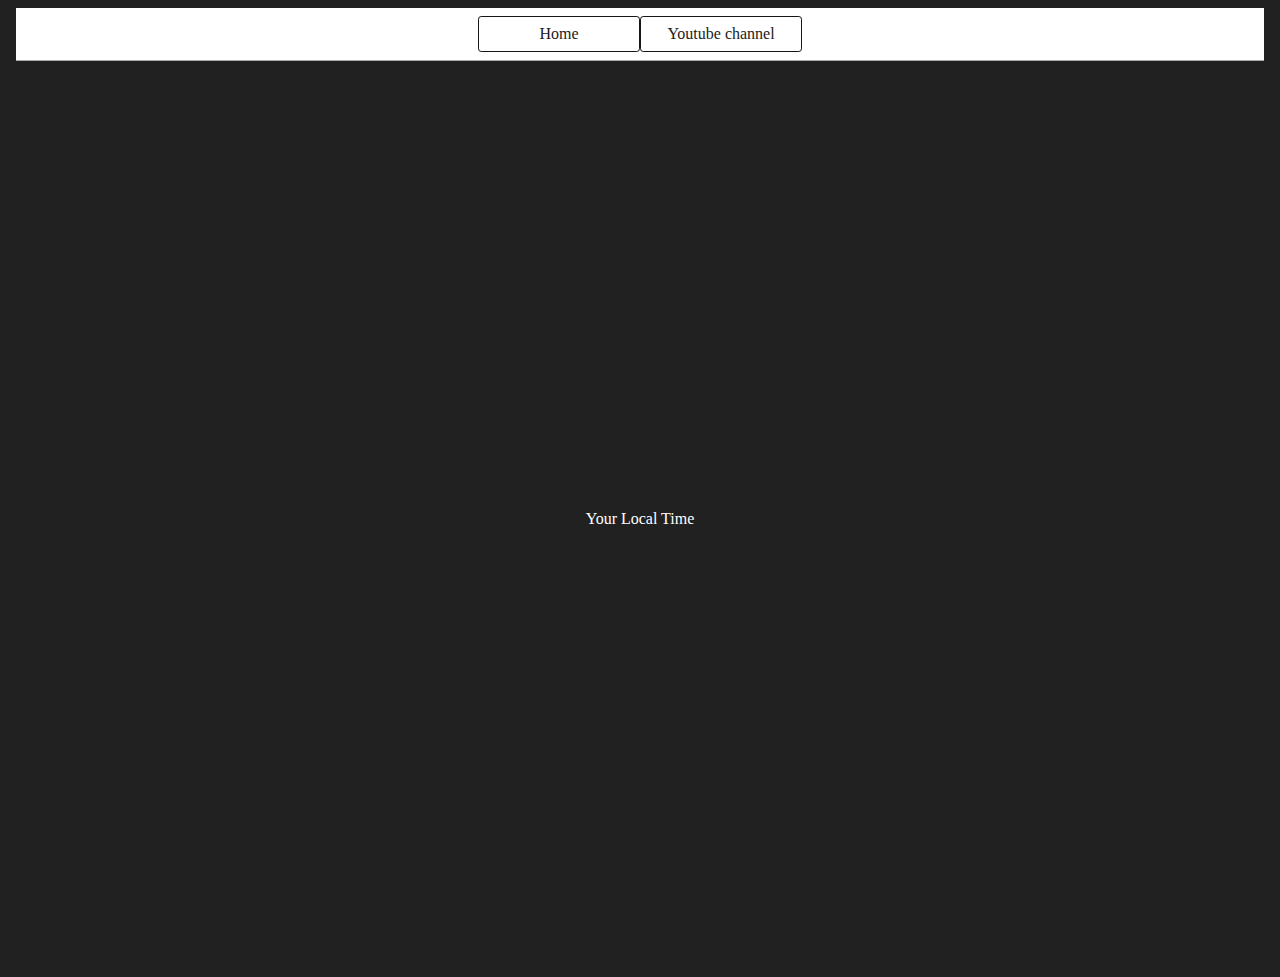
<file: digitalclock/index.html>
<!DOCTYPE html>
<html lang="en">
<head>
    <meta charset="UTF-8">
    <meta name="viewport" content="width=device-width, initial-scale=1.0">
    <link rel="stylesheet" href="style.css">
    <title>Your Local Time</title>
</head>
<body>
    <nav>
        <a href="/">Home</a>
        <a href="https://www.youtube.com/@chaiaurcode"
        >Youtube channel</a>
    </nav>
    <div class="center">
        <div id="banner">Your Local Time</div>
        <div id="clock"></div>

    </div>
    <script src="script.js"></script>
    
</body>
</html>
</file>
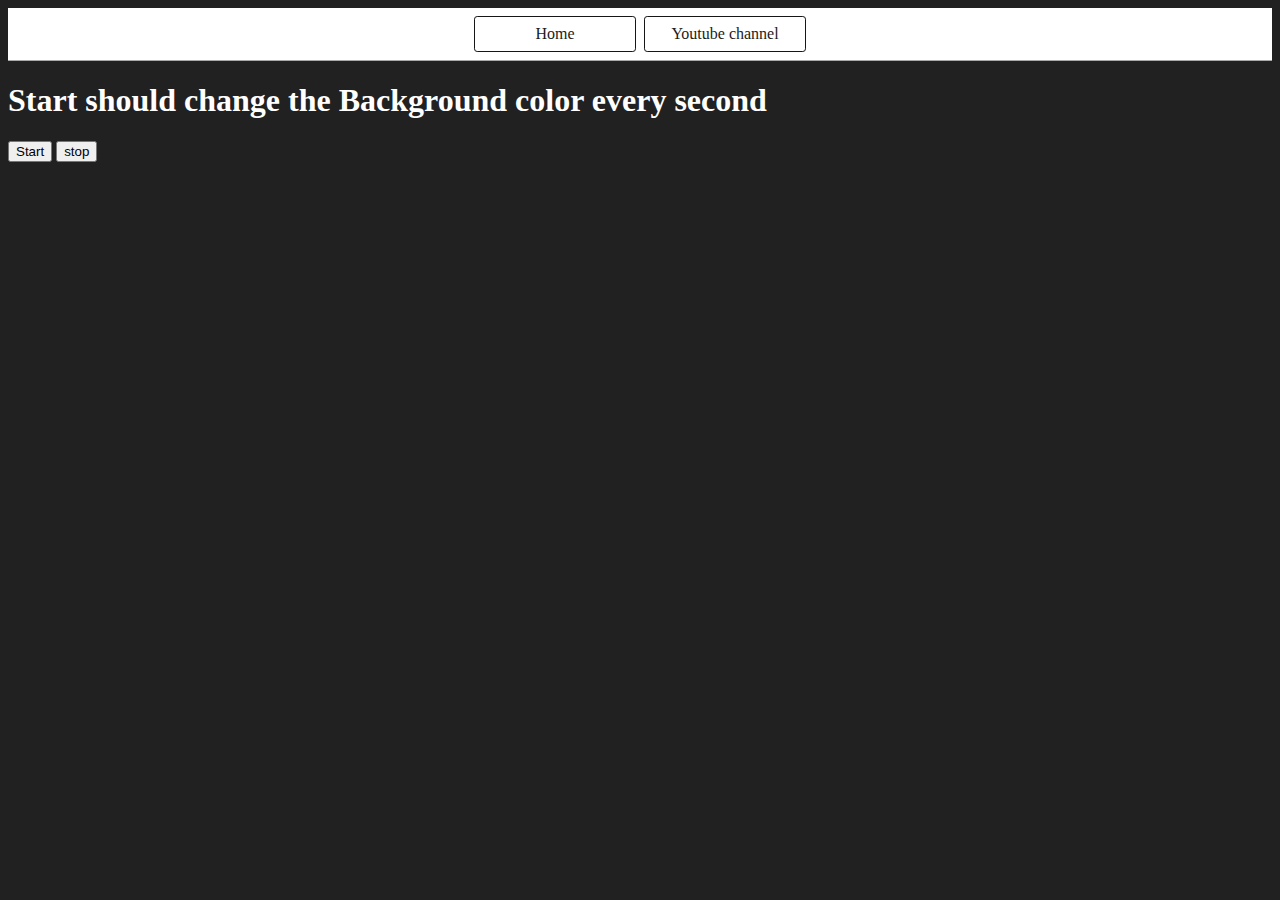
<file: unlimitadeColor/index.html>
<!DOCTYPE html>
<html lang="en">
<head>
    <meta charset="UTF-8">
    <meta name="viewport" content="width=device-width, initial-scale=1.0">
    <title>unlimitedColor</title>
    <link rel="stylesheet" href="style.css">
    
</head>
<body style="background-color: #212121; color: #fff">
    <nav>
      <a href="/" aria-current="page">Home</a>
      <a target="_blank" href="https://www.youtube.com/@chaiaurcode"
        >Youtube channel</a
      >
    </nav>

    <h1>Start should change the Background color every second</h1>
    <button id="start">Start</button>
    <button id="stop">stop</button>

    
</body>
<script src="script.js"></script>
</html>
</file>
<file: digitalclock/style.css>
body {
    background-color: #212121;
    color: #fff;
  }
nav{
    display: flex;
    flex-wrap: wrap;
    justify-content: center;
    text-align: center;
    padding: 0.5rem;
    margin: 0.5rem;
    background-color: #fff;
    border-bottom: 1px solid #aaa;
}



/* nav{
display: flex;
flex-wrap: wrap;
justify-content: center;
text-align: center;
padding: 0.5rem;
gap: 0.5rem;
background-color: #fff;
border-bottom: solid 1px #aaa;

} */
nav a{
display: inline-block;

min-width: 9rem;
padding: .5rem;
border-radius: 0.2rem;
border: solid 1px rgb(22, 22, 22);
text-align: center;
text-decoration: none;
color: #1b1b1b;
}

.center{
    display: flex;
    height:100vh ;
    
    justify-content: center;
    text-align: center;
    flex-direction: column;
    
 }
</file>
<file: unlimitadeColor/style.css>
nav{
    display: flex;
    flex-wrap: wrap;
    justify-content: center;
    text-align: center;
    padding: 0.5rem;
    gap: 0.5rem;
    background-color: #fff;
    border-bottom: solid 1px #aaa;
    
    }
    nav a{
    display: inline-block;
    min-width: 9rem;
    padding: .5rem;
    border-radius: 0.2rem;
    border: solid 1px rgb(22, 22, 22);
    text-align: center;
    text-decoration: none;
    color: #1b1b1b;
    }
</file>
